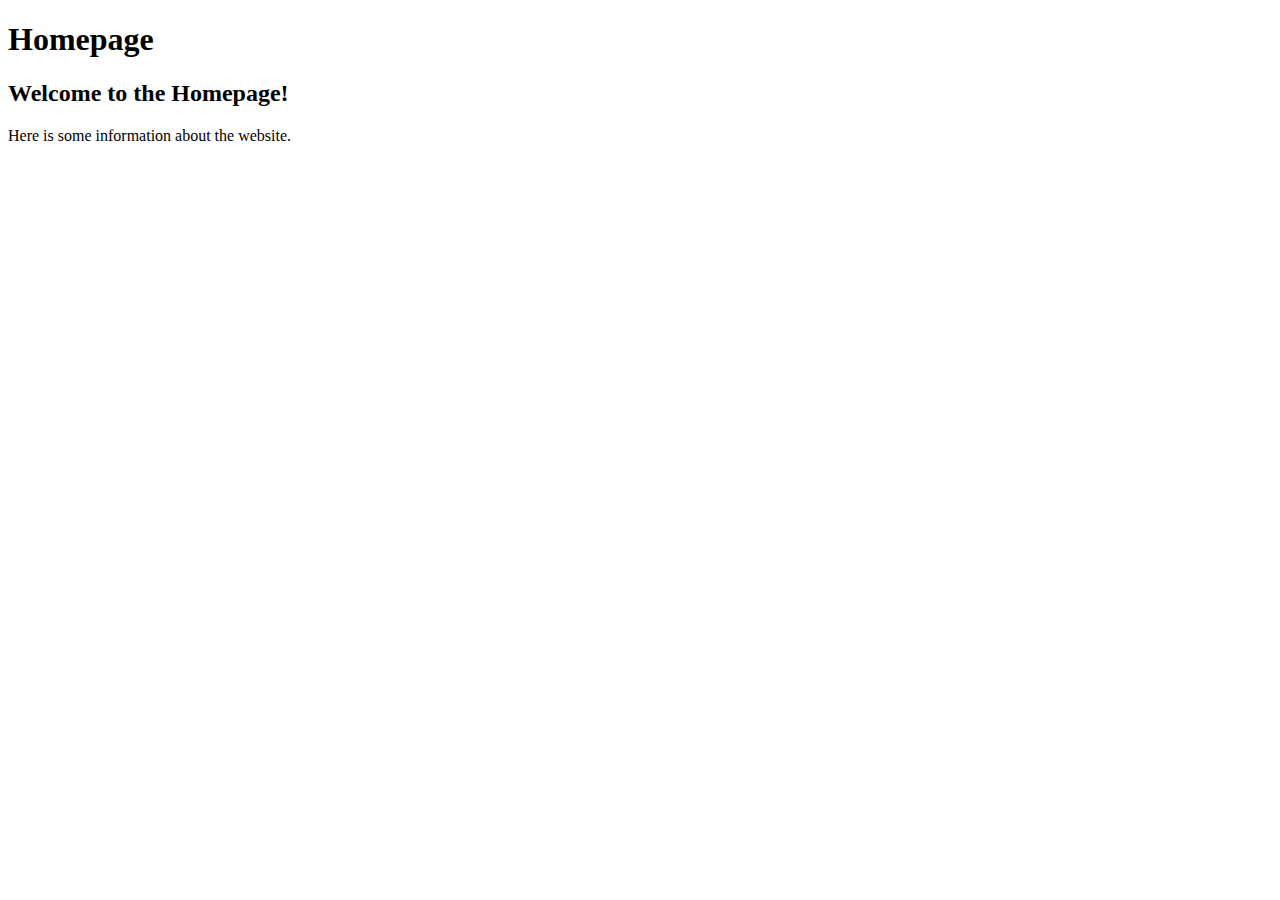
<file: index.html>
<!DOCTYPE html>
<html lang="en">
    <head>
        <meta charset="UTF-8">
        <meta name="viewport" content="width=device-width, initial-scale=1.0">
        <!-- <link rel="stylesheet" href="styles/main.css"> didn't add mime types -->
        <title>Index</title>
    </head>
    <body>
        <h1>Homepage</h1>
        <h2>Welcome to the Homepage!</h2>
        <p>Here is some information about the website.</p>
    </body>
</html>
</file>
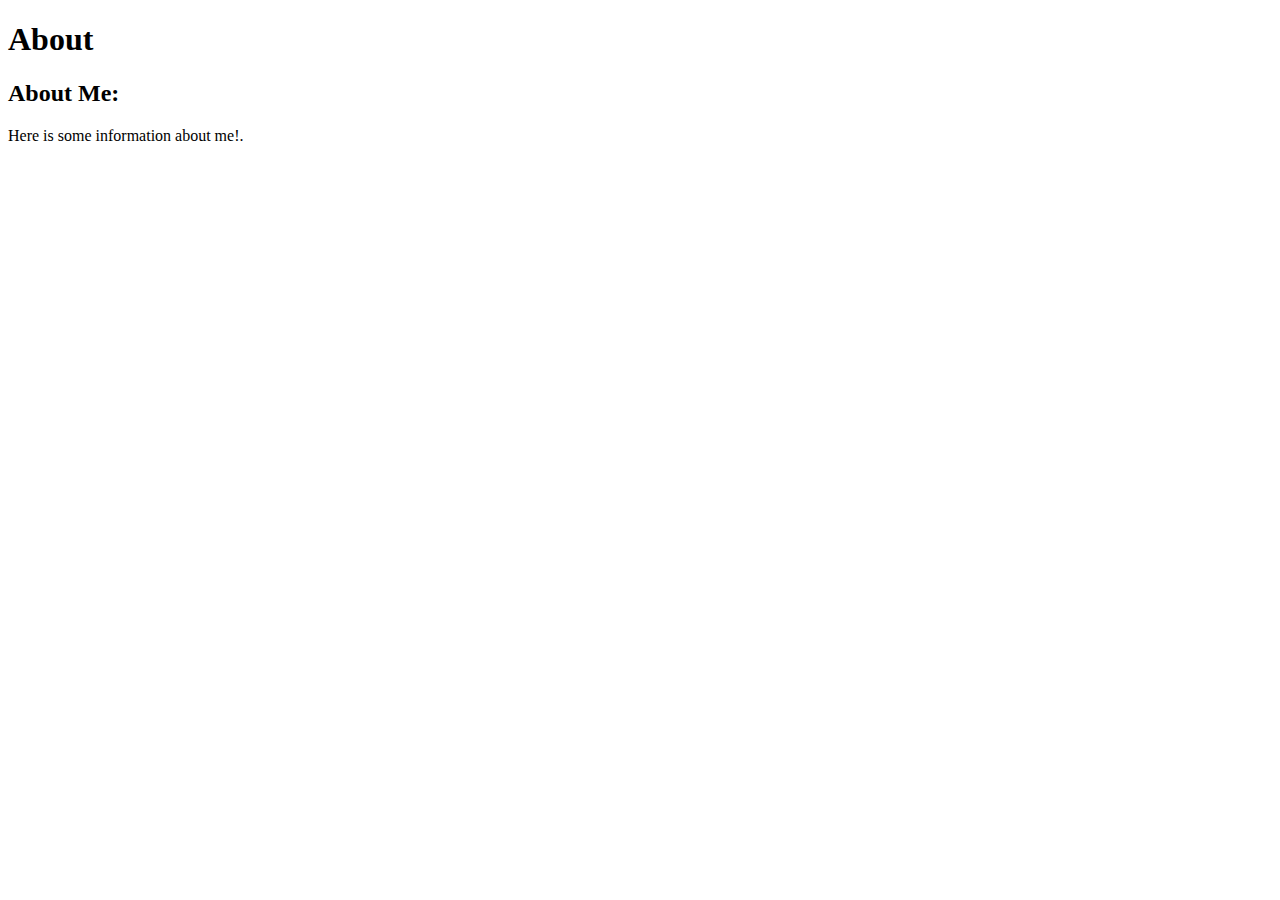
<file: about.html>
<!DOCTYPE html>
<html lang="en">
    <head>
        <meta charset="UTF-8">
        <meta name="viewport" content="width=device-width, initial-scale=1.0">
        <!-- <link rel="stylesheet" href="styles/main.css"> didn't add mime types -->
        <title>About</title>
    </head>
    <body>
        <h1>About</h1>
        <h2>About Me:</h2>
        <p>Here is some information about me!.</p>
    </body>
</html>
</file>
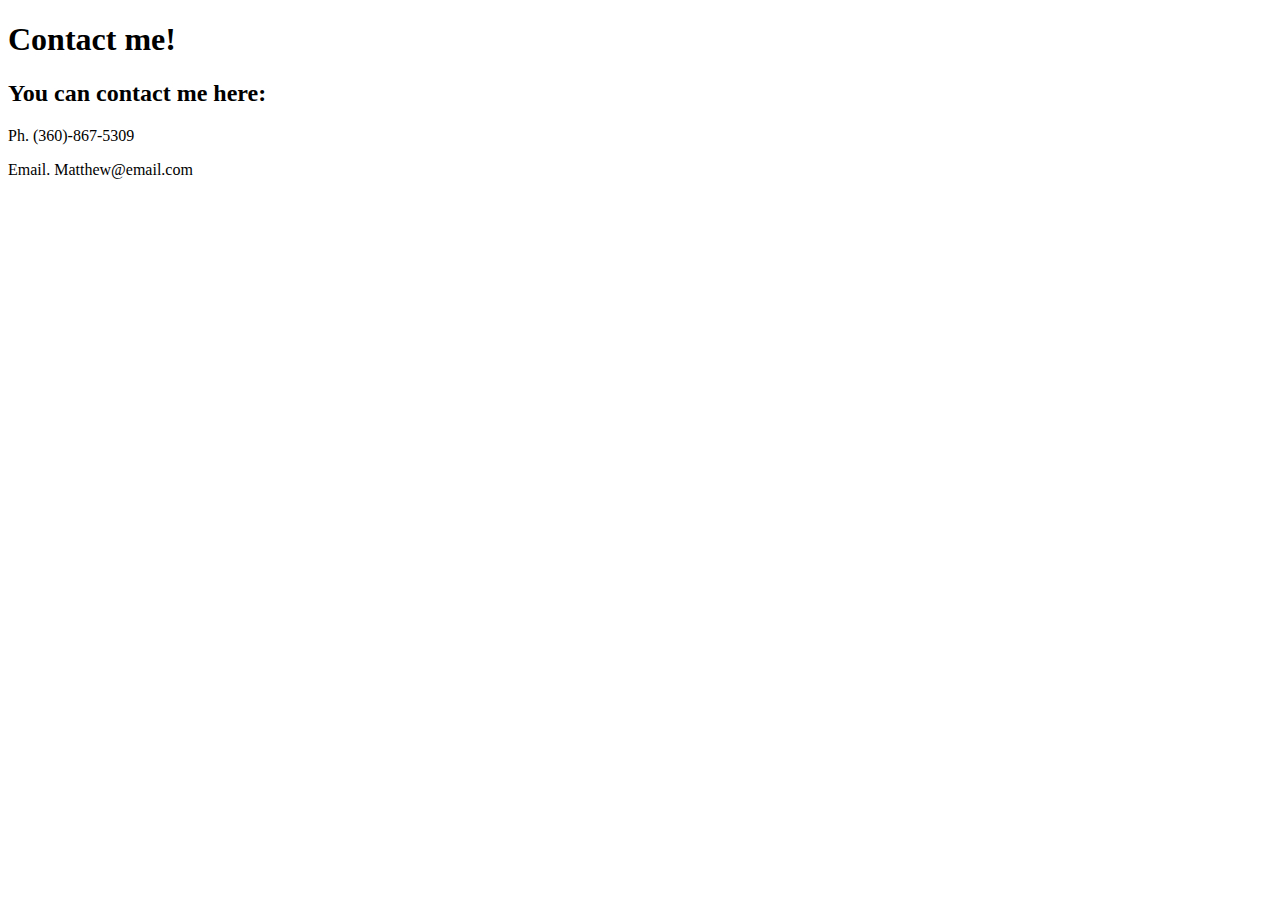
<file: contact-me.html>
<!DOCTYPE html>
<html lang="en">
    <head>
        <meta charset="UTF-8">
        <meta name="viewport" content="width=device-width, initial-scale=1.0">
        <!-- <link rel="stylesheet" href="styles/main.css"> didn't add mime types -->
        <title>Contact Me</title>
    </head>
    <body>
        <h1>Contact me!</h1>
        <h2>You can contact me here:</h2>
        <p>
            Ph. (360)-867-5309
        </p>
        <p>
            Email. Matthew@email.com
        </p>
    </body>
</html>
</file>
<file: styles/main.css>
html {
    background-color: black;
    color: gray;
}

body {
    text-align: center;
    margin: 15%;
}
</file>
